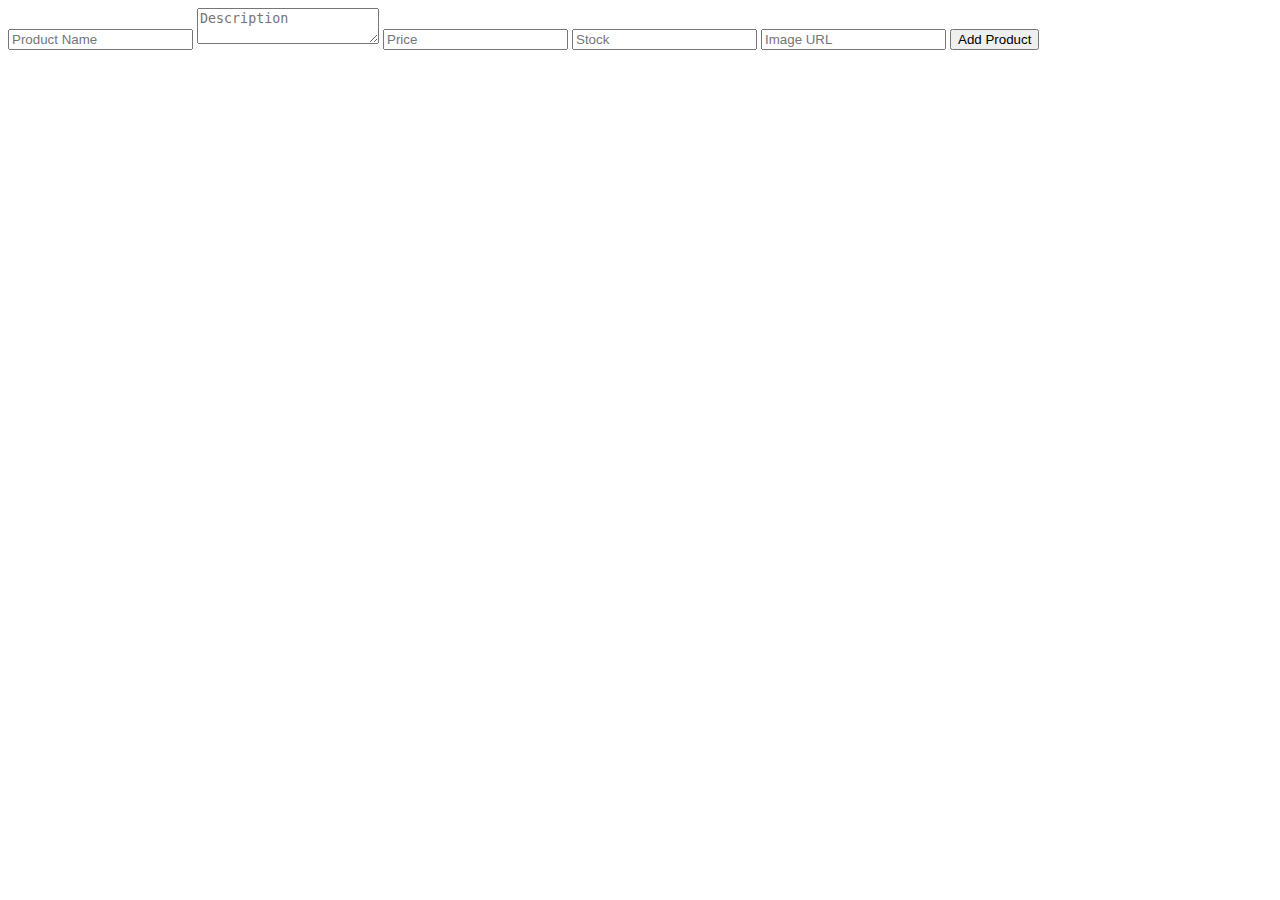
<file: templates/add_product.html>
<!DOCTYPE html>
<html lang="en">
<head>
    <meta charset="UTF-8">
    <title>Title</title>
</head>
<body>
<form method="POST">
  <input type="text" name="name" placeholder="Product Name" required>
  <textarea name="description" placeholder="Description"></textarea>
  <input type="number" name="price" placeholder="Price" required>
  <input type="number" name="stock" placeholder="Stock" required>
  <input type="text" name="image_url" placeholder="Image URL">
  <button type="submit">Add Product</button>
</form>

</body>
</html>
</file>
